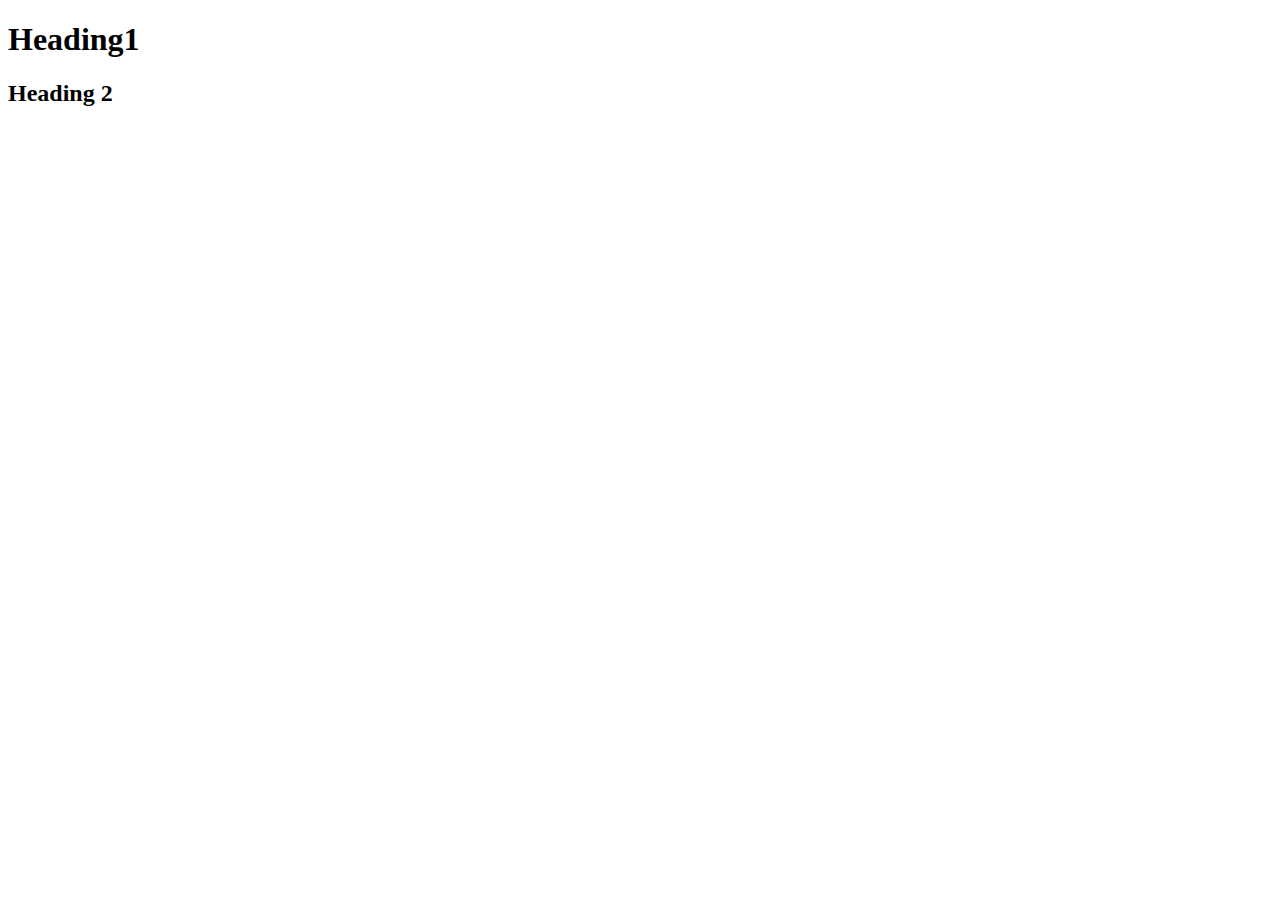
<file: index.html>
<!DOCTYPE html>
<html lang="en">
<head>
    <meta charset="UTF-8">
    <meta name="viewport" content="width=device-width, initial-scale=1.0">
    <title>Document bla bla blaa</title>
</head>
<body>
    <h1>
        Heading1 
    </h1>
    <h2>Heading 2</h2>
</body>
</html>
</file>
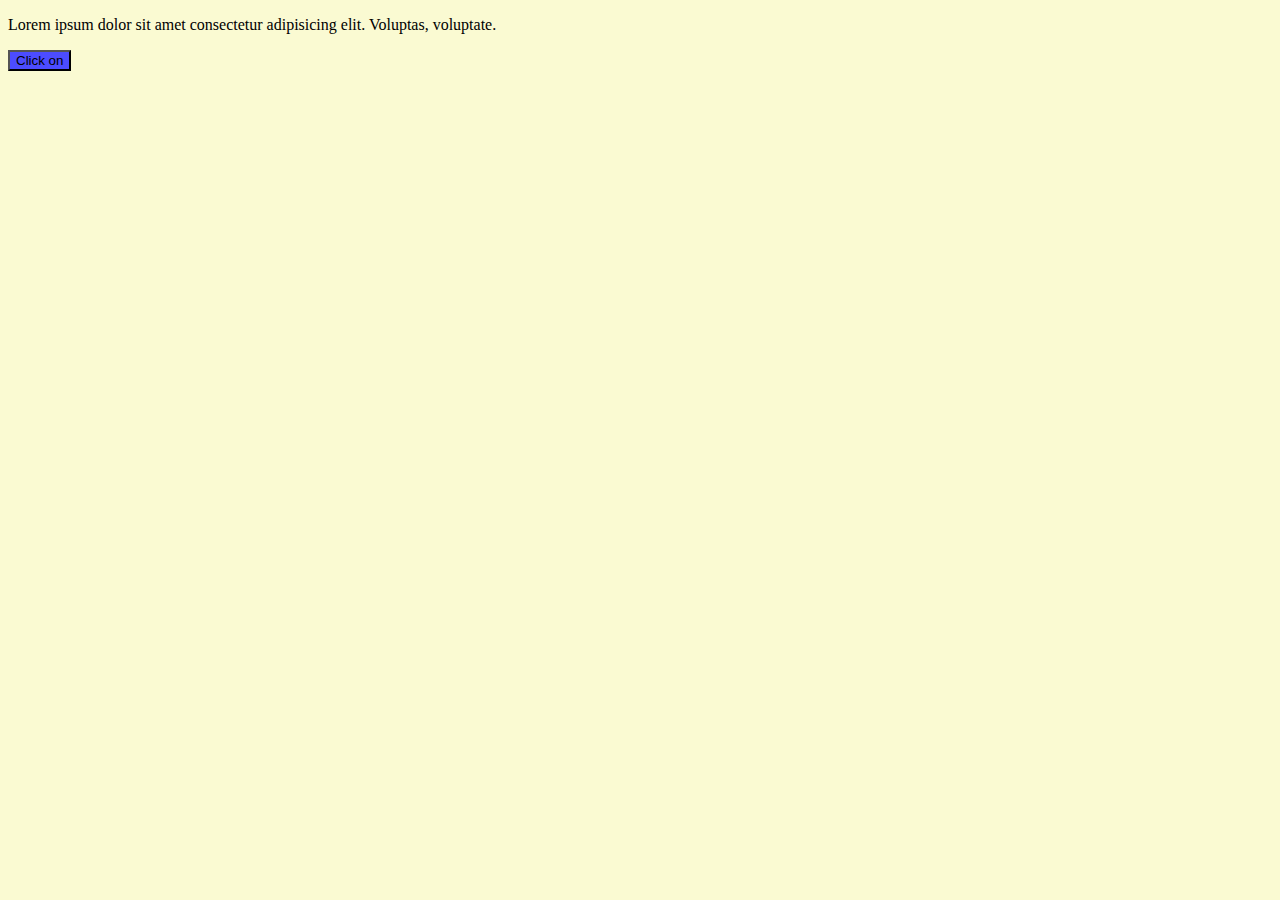
<file: basics/index.html>
<!DOCTYPE html>
<html lang="en">
    <head>
        <meta charset="UTF-8" />
        <meta name="viewport" content="width=device-width, initial-scale=1.0" />
        <link rel="stylesheet" href="styles.css" />
        <title>Document</title>
    </head>

    <body>
        <!-- <h1 id="heading1">Heading1</h1>
        <h2 id="heading2">Heading 2</h2>
        <ol class="list">
            <li>Home</li>
            <li>About</li>
        </ol>
        <ul>
            <li>Home</li>
            <li>About</li>
        </ul>
        <a href="https://www.google.com" target="_blank" class="link">
            Google
        </a>
        <p id="heading1">
            Lorem ipsum dolor sit amet consectetur adipisicing elit. Voluptas,
            voluptate.
        </p> -->
        <p id="para1" >
            Lorem ipsum dolor sit amet consectetur adipisicing elit. Voluptas,
            voluptate.
        </p>
        <button onclick="changeColor()">Click on</button>
    </body>

    <script src="./scripts.js"></script>
</html>
</file>
<file: basics/styles.css>
/* h2,
p,
a {
    color: rgb(255, 133, 133);
} */
/* 
#heading2,
.list {
    color: rgb(255, 133, 133);
    list-style-type: georgian;
} */

/* 

#heading1 {
    color: rgb(133, 198, 255);
}

.list {
    list-style: georgian;
} */

ol li {
    /* color: hsl(0, 100%, 50%); */
    color: hex(#76c447);
    /* text-decoration: underline; */
}

/* h1 {
    padding: 10px 9px 8px 12px;
    border: solid 9px;
    margin: 5px;

}

h1 {
    position: absolute;
    top: 10px

} */


button{
    background-color: rgb(76, 76, 255);
}

button:hover {
    background-color: rgb(0, 162, 255);
}

button:active{
    background-color: rebeccapurple;
}


/* p::first-letter {
    font: bolder;
    font-family: cursive;
    font-size: larger;
} */

@keyframes anim1 {
    from {background-color: red;}
    to {background-color: blue;}    
}

@keyframes anim2 {
    from {transform: translateX(0);}
    to {transform: translateX(50%);}
}

h1 {
    animation-name: anim1;
    animation-duration: 5s;
    animation-iteration-count: 15;
}

h2{
    animation-name: anim2;
    animation-duration: 5s;
    animation-iteration-count: 100;
    animation-delay: 100ms;
}

.breakpoint {
    font-size: 2rem;
    font-weight: bold;
    margin:20px;
}

@media (max-width: 600px) {
    body {
        background-color: lightcoral;
    }
    .breakpoint::after {
        content: "Small Screen (Phone)";
    }
}

@media (max-width: 600px) and (max-width: 900px){
    body {
        background-color: lightblue;
    }
    .breakpoint::after {
        content: "Medium Screen (tablet)"
    }
}

@media (max-width: 900px) and (max-width: 1200px){
    body {
        background-color: rgb(208, 236, 172);
    }
    .breakpoint::after {
        content: "large Screen (desktop)"
    }
}


/* Extra large devices (large desktops, more than 1200px) */
@media (min-width: 1200px) {
    body {
        background-color: lightgoldenrodyellow;
    }
    .breakpoint::after {
        content: "Extra Large Screen (Large Desktop)";
    }
}
</file>
